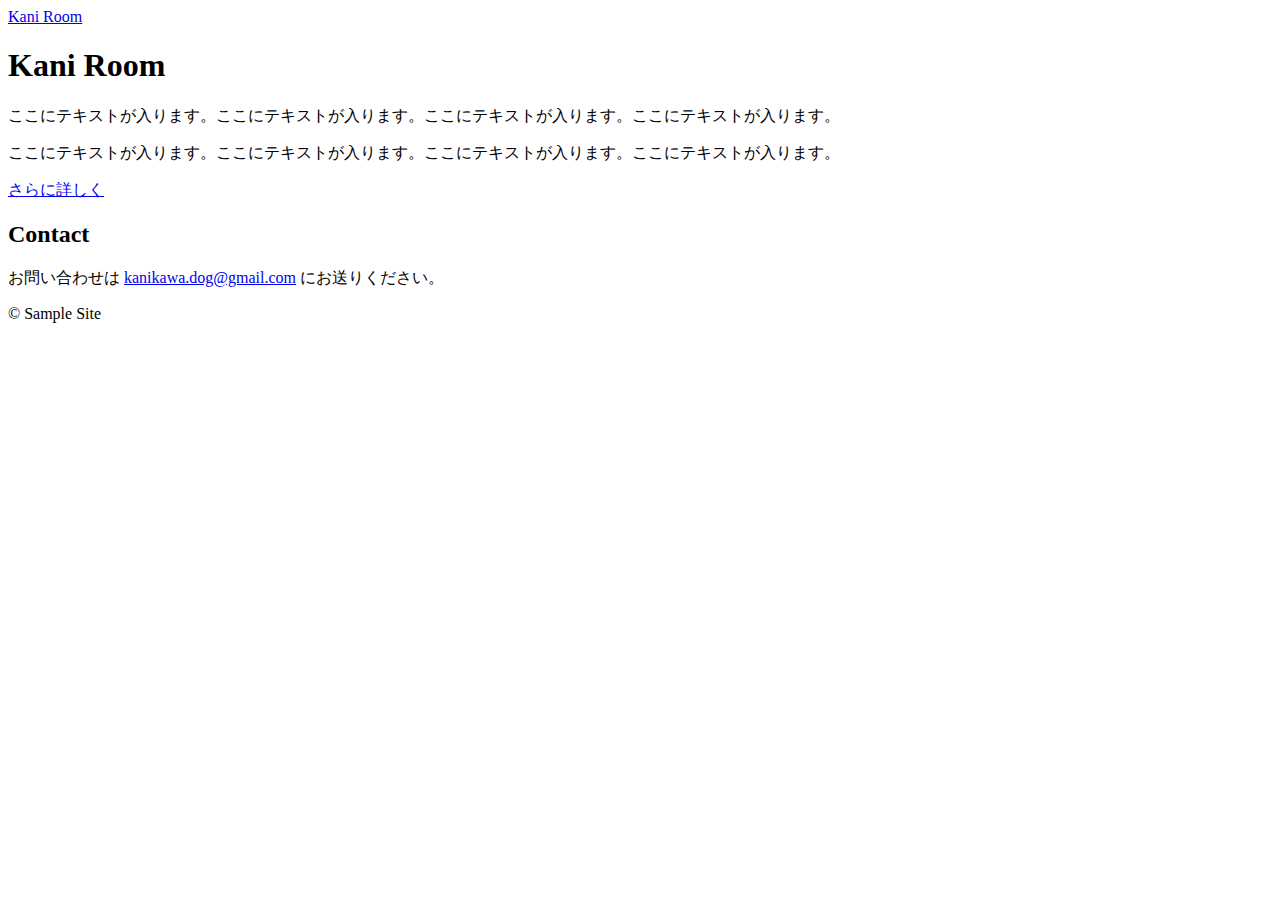
<file: index.html>
<!DOCTYPE html>
<html lang="ja">
<head>
    <meta charset="utf-8">
    <meta name="viewport" content="width=device-width, initial-scale=1">
    <title>Kani Room</title>
    <link href="https://cdn.jsdelivr.net/npm/bootstrap@5.3.2/dist/css/bootstrap.min.css" rel="stylesheet" integrity="sha384-T3c6CoIi6uLrA9TneNEoa7RxnatzjcDSCmG1MXxSR1GAsXEV/Dwwykc2MPK8M2HN" crossorigin="anonymous">
    <style>
    </style>
</head>
<body>
<header>
    <nav class="navbar bg-body-tertiary fixed-top">
        <div class="container-fluid">
            <a class="navbar-brand" href="index.html">Kani Room</a>
        </div>
    </nav>
</header>
<main>
    <div class="container mt-5 py-5">
        <div class="p-4 rounded bg-body-secondary">
            <h1 class="display-5 fst-italic">Kani Room</h1>
            <p class="lead mt-5">ここにテキストが入ります。ここにテキストが入ります。ここにテキストが入ります。ここにテキストが入ります。</p>
            <p class="lead">ここにテキストが入ります。ここにテキストが入ります。ここにテキストが入ります。ここにテキストが入ります。</p>
            <p class="lead"><a href="about.html">さらに詳しく</a></p>        
        </div>
        <div class="row my-5">
            <h2>Contact</h2>
            <p>お問い合わせは <a href="#">kanikawa.dog@gmail.com</a> にお送りください。</p>
        </div>
    </div>
</main>
<footer class="py-3 fixed-bottom bg-body-tertiary">
  <div class="text-center">
    <span class="text-body-secondary">© Sample Site</span>
  </div>
</footer>
</body>
</html>
</file>
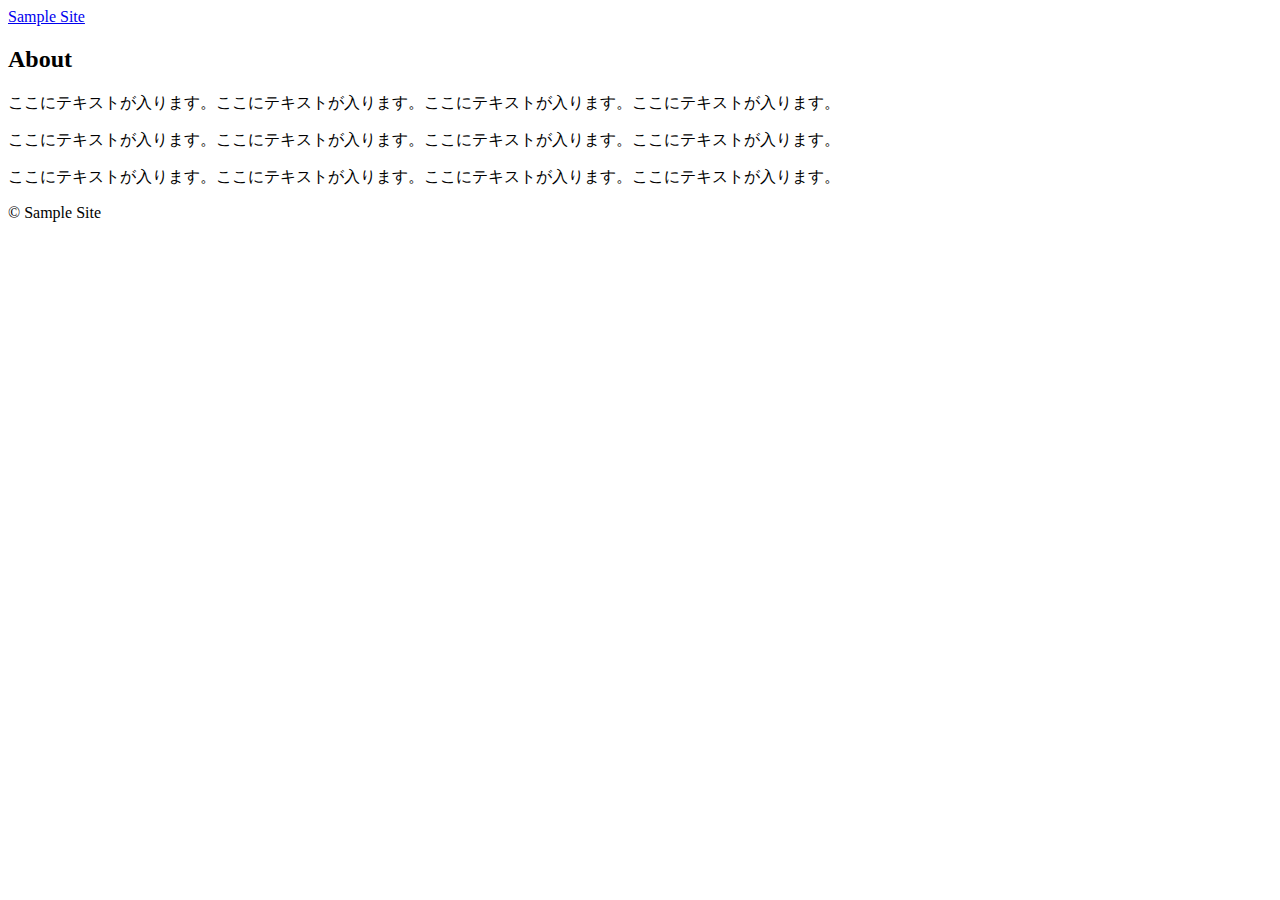
<file: about.html>
<!DOCTYPE html>
<html lang="ja">
<head>
    <meta charset="utf-8">
    <meta name="viewport" content="width=device-width, initial-scale=1">
    <title>Sample Site</title>
    <link href="https://cdn.jsdelivr.net/npm/bootstrap@5.3.2/dist/css/bootstrap.min.css" rel="stylesheet" integrity="sha384-T3c6CoIi6uLrA9TneNEoa7RxnatzjcDSCmG1MXxSR1GAsXEV/Dwwykc2MPK8M2HN" crossorigin="anonymous">
    <style>
    </style>
</head>
<body>
<header>
    <nav class="navbar bg-body-tertiary fixed-top">
        <div class="container-fluid">
            <a class="navbar-brand" href="index.html">Sample Site</a>
        </div>
    </nav>
</header>
<main>
    <div class="container mt-5 py-5">
        <div class="row">
            <h2>About</h2>
            <p>ここにテキストが入ります。ここにテキストが入ります。ここにテキストが入ります。ここにテキストが入ります。</p>
            <p>ここにテキストが入ります。ここにテキストが入ります。ここにテキストが入ります。ここにテキストが入ります。</p>
            <p>ここにテキストが入ります。ここにテキストが入ります。ここにテキストが入ります。ここにテキストが入ります。</p>
        </div>
    </div>
</main>
<footer class="py-3 fixed-bottom bg-body-tertiary">
  <div class="text-center">
    <span class="text-body-secondary">© Sample Site</span>
  </div>
</footer>
</body>
</html>
</file>
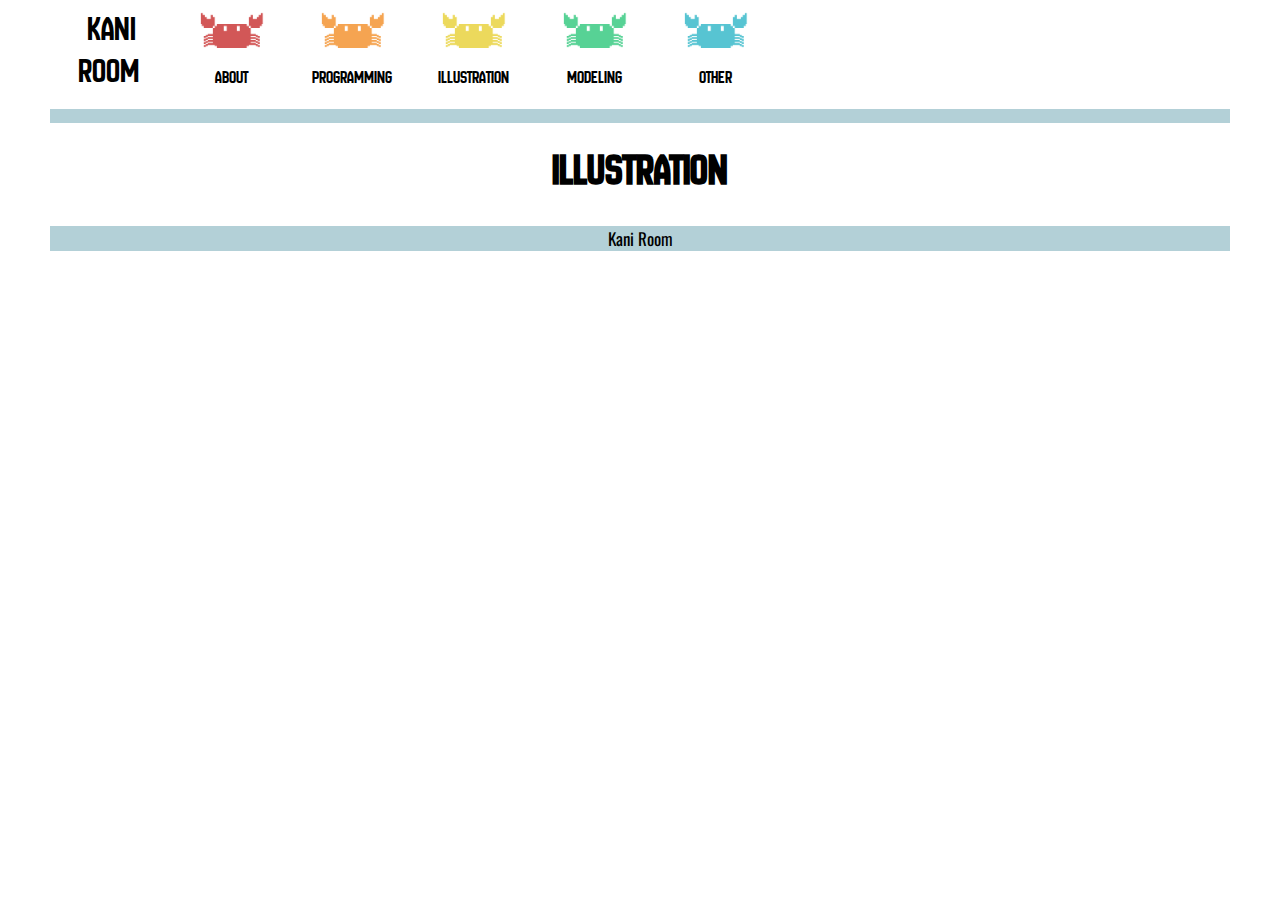
<file: illustration.html>
<!DOCTYPE html>
<html lang="ja">
<head>
    <meta charset="utf-8">
    <meta name="viewport" content="width=device-width, initial-scale=1">
    <title>Kani Illustration</title>
    <link rel="preconnect" href="https://fonts.googleapis.com">
    <link rel="preconnect" href="https://fonts.gstatic.com" crossorigin>
    <link href="https://fonts.googleapis.com/css2?family=DotGothic16&family=Monomaniac+One&family=New+Amsterdam&family=Oswald:wght@200..700&display=swap" rel="stylesheet">
    <link  rel="stylesheet" href="index.css">    <style>
    </style>
</head>
<body>
    <header>
        <nav class="navbar bg-body-tertiary fixed-top">
            <div class="container-fluid">
    
                <div class="wrapper grid">
                    <div class="item">
                        <a class="navbar-brand" href="index.html">Kani<br>Room</a>                      
                    </div>      
                    <div class="item">
                        <a class="navbar-brand" href="about.html"><img src="images/redcrab.png" alt="redcrab" weight="80" height="48"><p class="caption">About</p></a>
                        
                    </div>
                    <div class="item"> 
                        <a class="navbar-brand" href="programming.html"><img src="images/orangecrab.png" alt="orangecrab" weight="80" height="48"><p class="caption">Programming</p></a>
                        
                    </div>
                    <div class="item"> 
                        <a class="navbar-brand" href="illustration.html"><img src="images/yellowcrab.png" alt="yellowcrab" weight="80" height="48"><p class="caption">Illustration</p></a>
                       
                    </div>
                    <div class="item"> 
                        <a class="navbar-brand" href="modeling.html"><img src="images/greencrab.png" alt="greencrab" weight="80" height="48"><p class="caption">Modeling</p></a> 
                        
                    </div>
                    <div class="item"> 
                        <a class="navbar-brand" href="other.html"><img src="images/bluecrab.png" alt="bluecrab" weight="80" height="48"><p class="caption">Other</p></a>
                        
                    </div>
                </div>
            <hr>    
            </div>
            
        </nav>
    </header>
<main>
    <div class="container mt-5 py-5">
        <div class="p-4 rounded bg-body-secondary">
            <h1>Illustration</h1>
            <p></p>
        </div>
    </div>
</main>
<footer class="py-3 fixed-bottom bg-body-tertiary">
  <div class="text-center">
    <p>Kani Room</p>
  </div>
</footer>
</body>
</html>
</file>
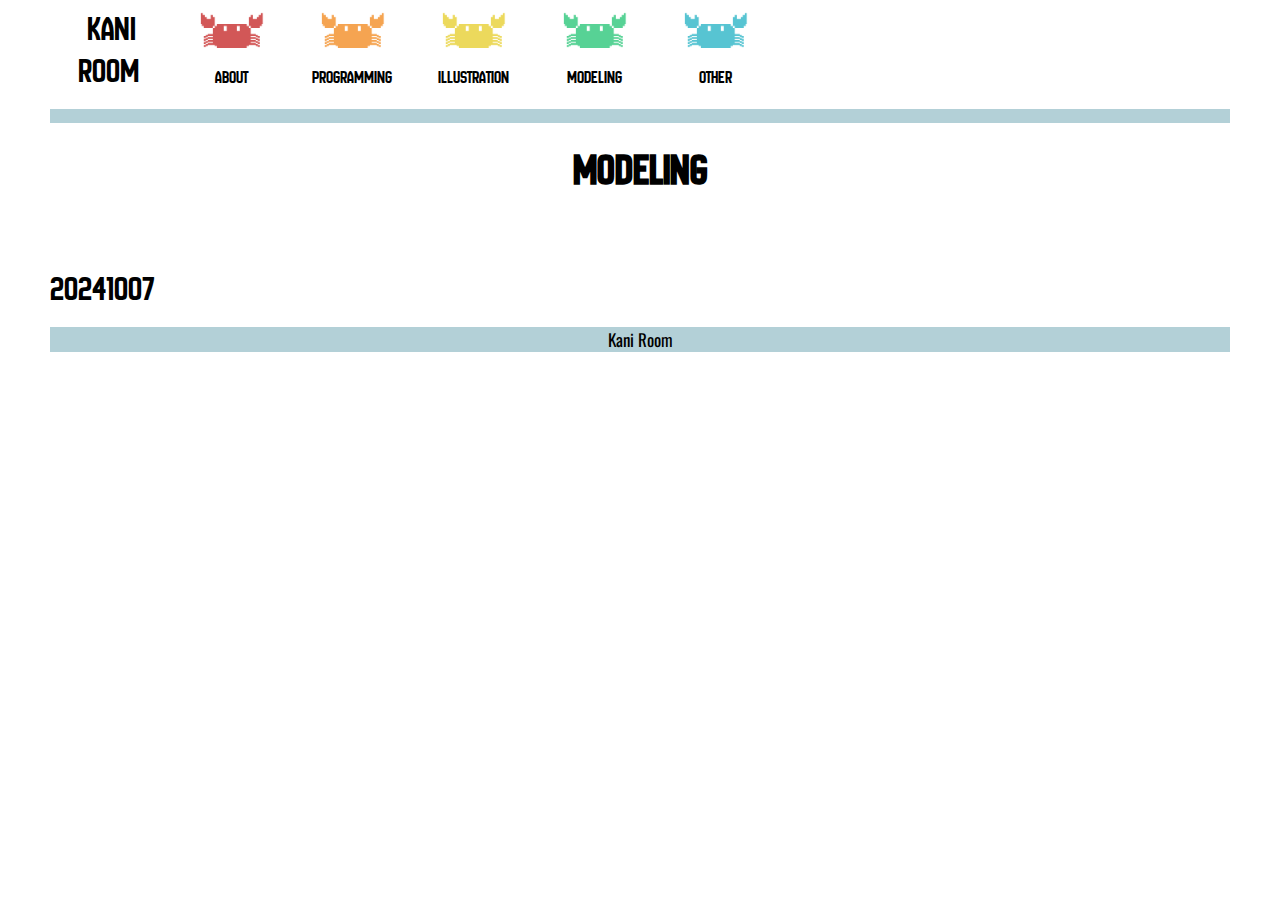
<file: modeling.html>
<!DOCTYPE html>
<html lang="ja">
<head>
    <meta charset="utf-8">
    <meta name="viewport" content="width=device-width, initial-scale=1">
    <title>Kani Modeling</title>
    <link rel="preconnect" href="https://fonts.googleapis.com">
    <link rel="preconnect" href="https://fonts.gstatic.com" crossorigin>
    <link href="https://fonts.googleapis.com/css2?family=DotGothic16&family=Monomaniac+One&family=New+Amsterdam&family=Oswald:wght@200..700&display=swap" rel="stylesheet">
    <link  rel="stylesheet" href="index.css">    <style>
    </style>
</head>
<body>
    <header>
        <nav class="navbar bg-body-tertiary fixed-top">
            <div class="container-fluid">
    
                <div class="wrapper grid">
                    <div class="item">
                        <a class="navbar-brand" href="index.html">Kani<br>Room</a>                      
                    </div>      
                    <div class="item">
                        <a class="navbar-brand" href="about.html"><img src="images/redcrab.png" alt="redcrab" weight="80" height="48"><p class="caption">About</p></a>
                        
                    </div>
                    <div class="item"> 
                        <a class="navbar-brand" href="programming.html"><img src="images/orangecrab.png" alt="orangecrab" weight="80" height="48"><p class="caption">Programming</p></a>
                        
                    </div>
                    <div class="item"> 
                        <a class="navbar-brand" href="illustration.html"><img src="images/yellowcrab.png" alt="yellowcrab" weight="80" height="48"><p class="caption">Illustration</p></a>
                       
                    </div>
                    <div class="item"> 
                        <a class="navbar-brand" href="modeling.html"><img src="images/greencrab.png" alt="greencrab" weight="80" height="48"><p class="caption">Modeling</p></a> 
                        
                    </div>
                    <div class="item"> 
                        <a class="navbar-brand" href="other.html"><img src="images/bluecrab.png" alt="bluecrab" weight="80" height="48"><p class="caption">Other</p></a>
                        
                    </div>
                </div>
            <hr>    
            </div>
            
        </nav>
    </header>
<main>
    <div class="container mt-5 py-5">
        <div class="p-4 rounded bg-body-secondary">
            <h1>Modeling</h1>
            <p> </p>
            <div class="item">
                <a class="navbar-brand" href="modeling/20241007.html"><br>20241007</a>                      
            </div> 
        </div>
    </div>
</main>
<footer class="py-3 fixed-bottom bg-body-tertiary">
  <div class="text-center">
    <p>Kani Room</p>
  </div>
</footer>
</body>
</html>
</file>
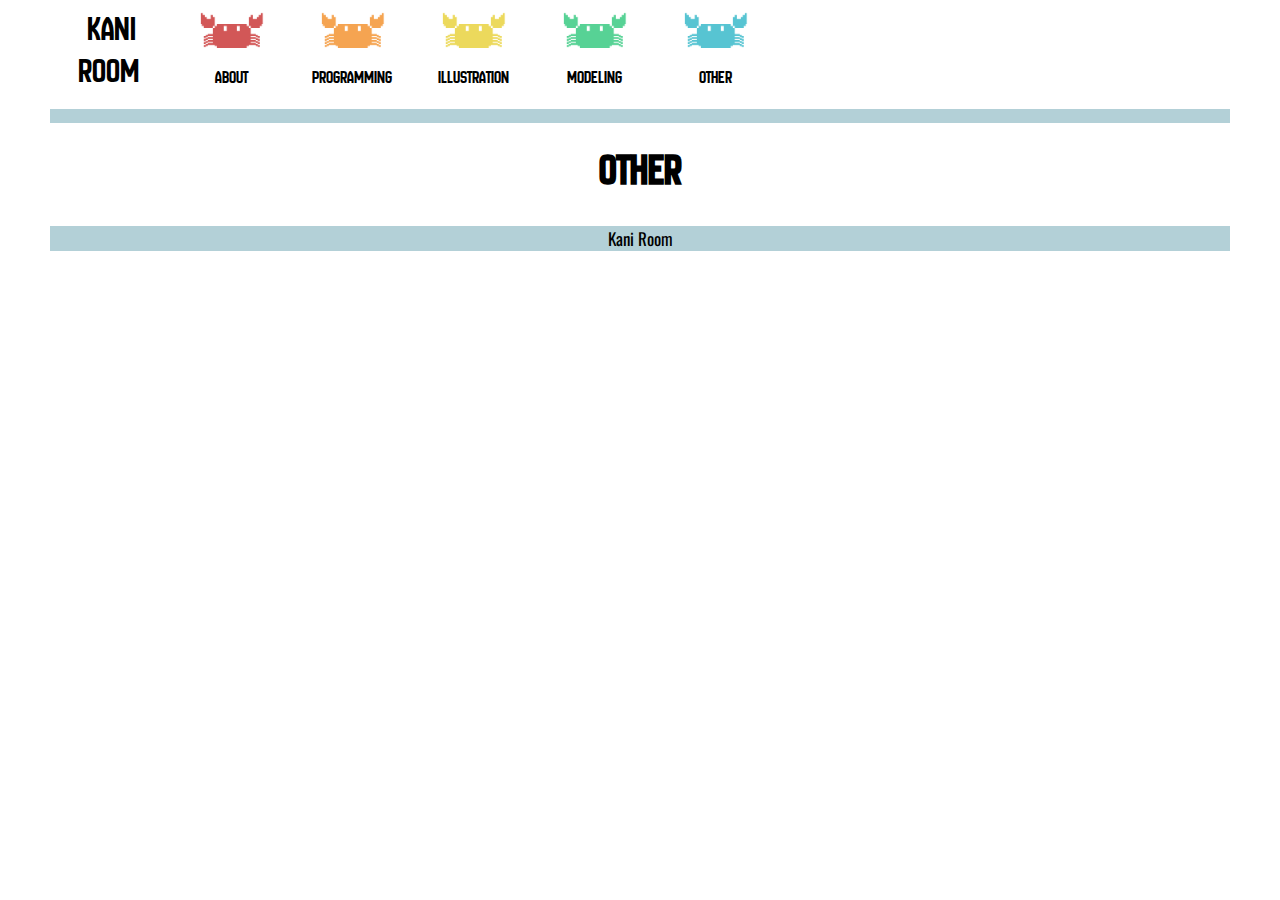
<file: other.html>
<!DOCTYPE html>
<html lang="ja">
<head>
    <meta charset="utf-8">
    <meta name="viewport" content="width=device-width, initial-scale=1">
    <title>Kani Other</title>
    <link rel="preconnect" href="https://fonts.googleapis.com">
    <link rel="preconnect" href="https://fonts.gstatic.com" crossorigin>
    <link href="https://fonts.googleapis.com/css2?family=DotGothic16&family=Monomaniac+One&family=New+Amsterdam&family=Oswald:wght@200..700&display=swap" rel="stylesheet">
    <link  rel="stylesheet" href="index.css">
    <style>
    </style>
</head>
<body>
    <header>
        <nav class="navbar bg-body-tertiary fixed-top">
            <div class="container-fluid">
    
                <div class="wrapper grid">
                    <div class="item">
                        <a class="navbar-brand" href="index.html">Kani<br>Room</a>                      
                    </div>      
                    <div class="item">
                        <a class="navbar-brand" href="about.html"><img src="images/redcrab.png" alt="redcrab" weight="80" height="48"><p class="caption">About</p></a>
                        
                    </div>
                    <div class="item"> 
                        <a class="navbar-brand" href="programming.html"><img src="images/orangecrab.png" alt="orangecrab" weight="80" height="48"><p class="caption">Programming</p></a>
                        
                    </div>
                    <div class="item"> 
                        <a class="navbar-brand" href="illustration.html"><img src="images/yellowcrab.png" alt="yellowcrab" weight="80" height="48"><p class="caption">Illustration</p></a>
                       
                    </div>
                    <div class="item"> 
                        <a class="navbar-brand" href="modeling.html"><img src="images/greencrab.png" alt="greencrab" weight="80" height="48"><p class="caption">Modeling</p></a> 
                        
                    </div>
                    <div class="item"> 
                        <a class="navbar-brand" href="other.html"><img src="images/bluecrab.png" alt="bluecrab" weight="80" height="48"><p class="caption">Other</p></a>
                        
                    </div>
                </div>
            <hr>    
            </div>
            
        </nav>
    </header>
<main>
    <div class="container mt-5 py-5">
        <div class="p-4 rounded bg-body-secondary">
            <h1>Other</h1>
            <p></p>

        </div>
    </div>
</main>
<footer class="py-3 fixed-bottom bg-body-tertiary">
  <div class="text-center">
    <p>Kani Room</p>
  </div>
</footer>
</body>
</html>
</file>
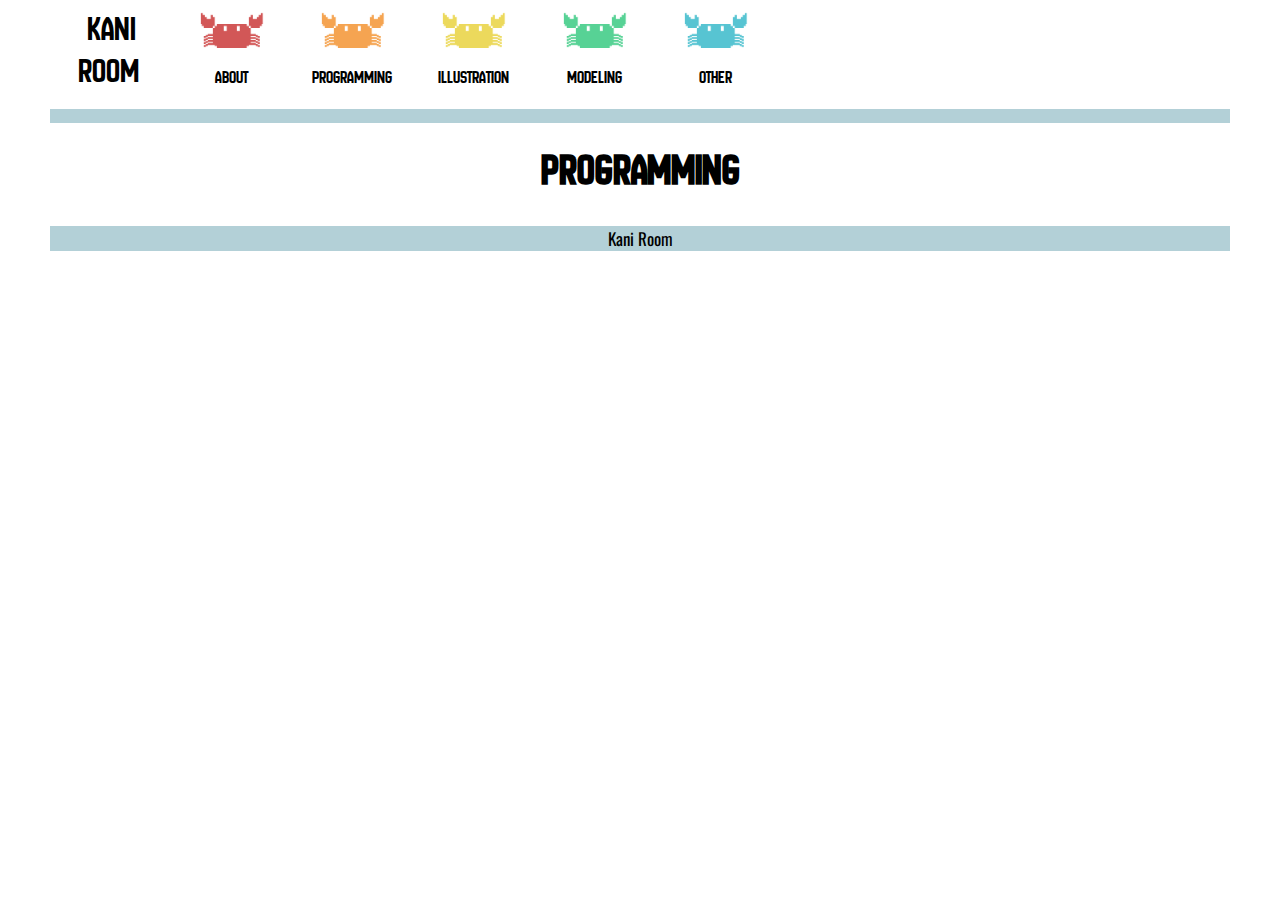
<file: programming.html>
<!DOCTYPE html>
<html lang="ja">
<head>
    <meta charset="utf-8">
    <meta name="viewport" content="width=device-width, initial-scale=1">
    <title>Kani Programming</title>
    <link rel="preconnect" href="https://fonts.googleapis.com">
    <link rel="preconnect" href="https://fonts.gstatic.com" crossorigin>
    <link href="https://fonts.googleapis.com/css2?family=DotGothic16&family=Monomaniac+One&family=New+Amsterdam&family=Oswald:wght@200..700&display=swap" rel="stylesheet">
    <link  rel="stylesheet" href="index.css">    <style>
    </style>
</head>
<body>
    <header>
        <nav class="navbar bg-body-tertiary fixed-top">
            <div class="container-fluid">
    
                <div class="wrapper grid">
                    <div class="item">
                        <a class="navbar-brand" href="index.html">Kani<br>Room</a>                      
                    </div>      
                    <div class="item">
                        <a class="navbar-brand" href="about.html"><img src="images/redcrab.png" alt="redcrab" weight="80" height="48"><p class="caption">About</p></a>
                        
                    </div>
                    <div class="item"> 
                        <a class="navbar-brand" href="programming.html"><img src="images/orangecrab.png" alt="orangecrab" weight="80" height="48"><p class="caption">Programming</p></a>
                        
                    </div>
                    <div class="item"> 
                        <a class="navbar-brand" href="illustration.html"><img src="images/yellowcrab.png" alt="yellowcrab" weight="80" height="48"><p class="caption">Illustration</p></a>
                       
                    </div>
                    <div class="item"> 
                        <a class="navbar-brand" href="modeling.html"><img src="images/greencrab.png" alt="greencrab" weight="80" height="48"><p class="caption">Modeling</p></a> 
                        
                    </div>
                    <div class="item"> 
                        <a class="navbar-brand" href="other.html"><img src="images/bluecrab.png" alt="bluecrab" weight="80" height="48"><p class="caption">Other</p></a>
                        
                    </div>
                </div>
            <hr>    
            </div>
            
        </nav>
    </header>
<main>
    <div class="container mt-5 py-5">
        <div class="p-4 rounded bg-body-secondary">
            <h1>Programming</h1>
            <p></p>

        </div>
    </div>
</main>
<footer class="py-3 fixed-bottom bg-body-tertiary">
  <div class="text-center">
    <p>Kani Room</p>
  </div>
</footer>
</body>
</html>
</file>
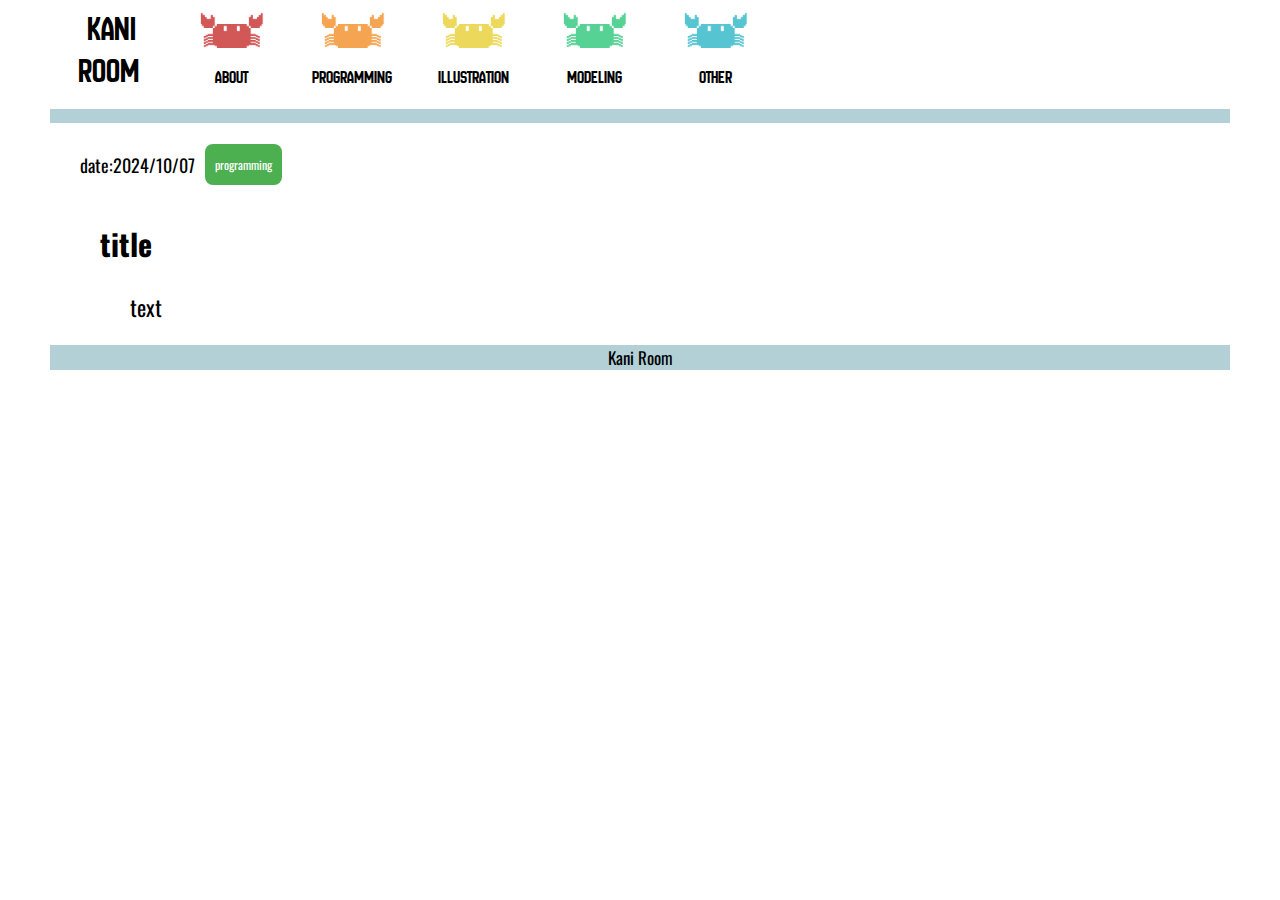
<file: proggraming_news/20241007.html>
<!DOCTYPE html>
<html lang="ja">
<head>
    <meta charset="utf-8">
    <meta name="viewport" content="width=device-width, initial-scale=1">
    <title>Kani Programming</title>
    <link rel="preconnect" href="https://fonts.googleapis.com">
    <link rel="preconnect" href="https://fonts.gstatic.com" crossorigin>
    <link href="https://fonts.googleapis.com/css2?family=DotGothic16&family=Monomaniac+One&family=New+Amsterdam&family=Oswald:wght@200..700&display=swap" rel="stylesheet">
    <link  rel="stylesheet" href="../index.css">    <style>
    </style>
</head>
<body>
    <header>
        <nav class="navbar bg-body-tertiary fixed-top">
            <div class="container-fluid">
    
                <div class="wrapper grid">
                    <div class="item">
                        <a class="navbar-brand" href="../index.html">Kani<br>Room</a>                      
                    </div>      
                    <div class="item">
                        <a class="navbar-brand" href="../about.html"><img src="../images/redcrab.png" alt="redcrab" weight="80" height="48"><p class="caption">About</p></a>
                        
                    </div>
                    <div class="item"> 
                        <a class="navbar-brand" href="../programming.html"><img src="../images/orangecrab.png" alt="orangecrab" weight="80" height="48"><p class="caption">Programming</p></a>
                        
                    </div>
                    <div class="item"> 
                        <a class="navbar-brand" href="../illustration.html"><img src="../images/yellowcrab.png" alt="yellowcrab" weight="80" height="48"><p class="caption">Illustration</p></a>
                       
                    </div>
                    <div class="item"> 
                        <a class="navbar-brand" href="../modeling.html"><img src="../images/greencrab.png" alt="greencrab" weight="80" height="48"><p class="caption">Modeling</p></a> 
                        
                    </div>
                    <div class="item"> 
                        <a class="navbar-brand" href="../other.html"><img src="../images/bluecrab.png" alt="bluecrab" weight="80" height="48"><p class="caption">Other</p></a>
                        
                    </div>
                </div>
            <hr>    
            </div>
            
        </nav>
    </header>
<main>
    <div class="news-mainArea">
            <div class="news__titleArea">
                <p class="news__day">
                    date:2024/10/07
                </p>
                <div><button>
                    <a href="../programming.html" class="category">
                        <p class="news__category">programming</p>
                    </a>
                </button></div>
            </div>    
                <h2 class="news__title">
                    title
                </h2>
            
            
            <div class="news-textArea"> 
                    <p>
                       text 
                    </p>
            </div>
    </div>
</main>
<footer class="py-3 fixed-bottom bg-body-tertiary">
  <div class="text-center">
    <p>Kani Room</p>
  </div>
</footer>
</body>
</html>
</file>
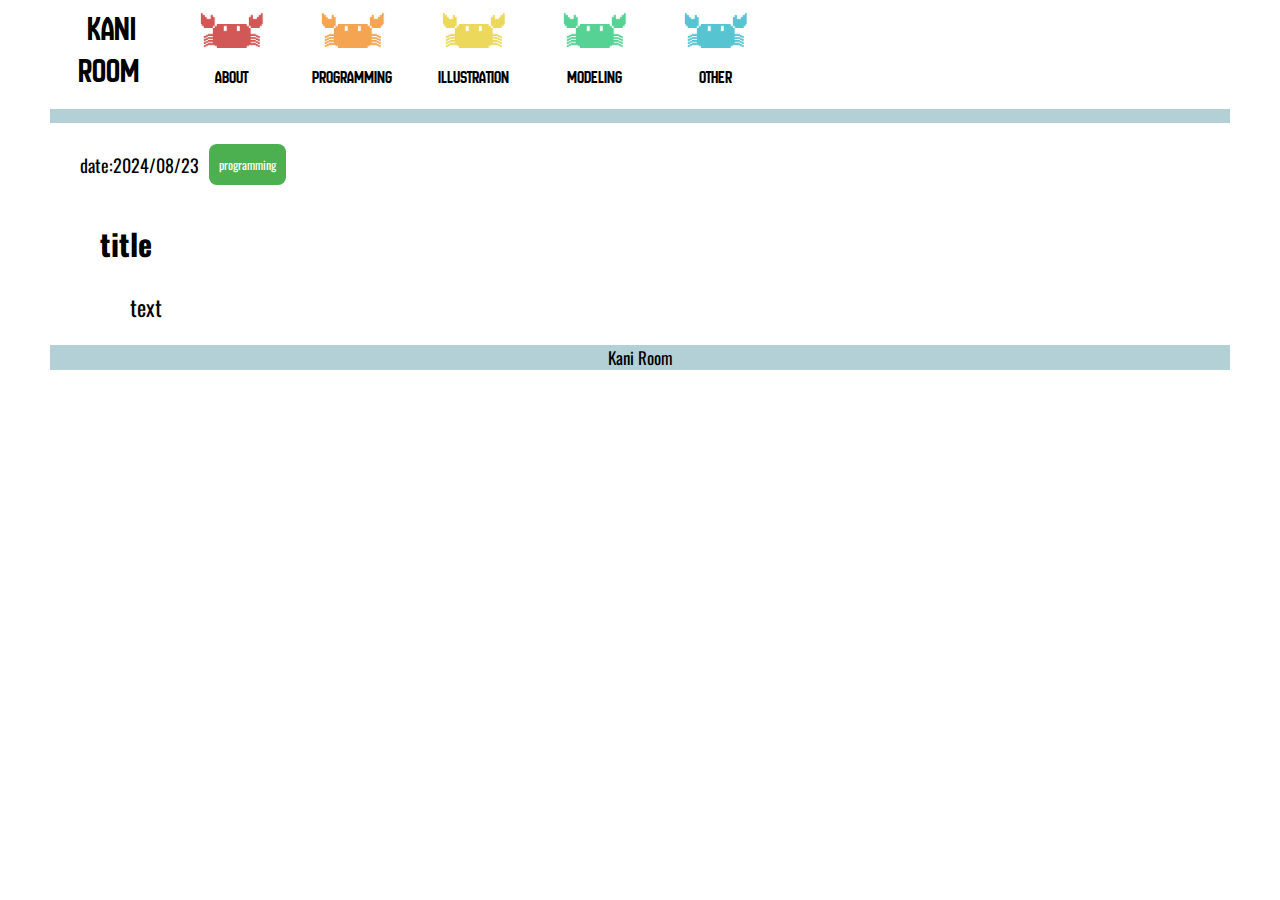
<file: proggraming_news/pr_temp.html>
<!DOCTYPE html>
<html lang="ja">
<head>
    <meta charset="utf-8">
    <meta name="viewport" content="width=device-width, initial-scale=1">
    <title>Kani Programming</title>
    <link rel="preconnect" href="https://fonts.googleapis.com">
    <link rel="preconnect" href="https://fonts.gstatic.com" crossorigin>
    <link href="https://fonts.googleapis.com/css2?family=DotGothic16&family=Monomaniac+One&family=New+Amsterdam&family=Oswald:wght@200..700&display=swap" rel="stylesheet">
    <link  rel="stylesheet" href="../index.css">    <style>
    </style>
</head>
<body>
    <header>
        <nav class="navbar bg-body-tertiary fixed-top">
            <div class="container-fluid">
    
                <div class="wrapper grid">
                    <div class="item">
                        <a class="navbar-brand" href="../index.html">Kani<br>Room</a>                      
                    </div>      
                    <div class="item">
                        <a class="navbar-brand" href="../about.html"><img src="../images/redcrab.png" alt="redcrab" weight="80" height="48"><p class="caption">About</p></a>
                        
                    </div>
                    <div class="item"> 
                        <a class="navbar-brand" href="../programming.html"><img src="../images/orangecrab.png" alt="orangecrab" weight="80" height="48"><p class="caption">Programming</p></a>
                        
                    </div>
                    <div class="item"> 
                        <a class="navbar-brand" href="../illustration.html"><img src="../images/yellowcrab.png" alt="yellowcrab" weight="80" height="48"><p class="caption">Illustration</p></a>
                       
                    </div>
                    <div class="item"> 
                        <a class="navbar-brand" href="../modeling.html"><img src="../images/greencrab.png" alt="greencrab" weight="80" height="48"><p class="caption">Modeling</p></a> 
                        
                    </div>
                    <div class="item"> 
                        <a class="navbar-brand" href="../other.html"><img src="../images/bluecrab.png" alt="bluecrab" weight="80" height="48"><p class="caption">Other</p></a>
                        
                    </div>
                </div>
            <hr>    
            </div>
            
        </nav>
    </header>
<main>
    <div class="news-mainArea">
            <div class="news__titleArea">
                <p class="news__day">
                    date:2024/08/23
                </p>
                <div><button>
                    <a href="../programming.html" class="category">
                        <p class="news__category">programming</p>
                    </a>
                </button></div>
            </div>    
                <h2 class="news__title">
                    title
                </h2>
            
            
            <div class="news-textArea"> 
                    <p>
                       text 
                    </p>
            </div>
    </div>
</main>
<footer class="py-3 fixed-bottom bg-body-tertiary">
  <div class="text-center">
    <p>Kani Room</p>
  </div>
</footer>
</body>
</html>
</file>
<file: index.css>
@charset "UTF-8";

a{
  text-decoration: none;
}
.navbar-brand{
  transition: color 0.3s;
  text-decoration: none;
  color: black;
  font-size: 35px;
  font-family: 'New Amsterdam';
  text-align: center;
  padding:0 2%;
}
.grid{
  display: grid;
  grid-template-columns: 120px 120px 120px 120px 120px 120px;
  grid-template-rows: 90px;
  gap:1px;
  font-family: 'New Amsterdam';
  margin:0 auto;
  text-align: center;

}
hr{
  border-width: 7px;
  border-color: #b3d0d7;
  border-style: solid;
}
.caption{
  font-size:18px;
  text-align: center;
  margin:0 auto;
}
.navbar-brand:hover{
  color : #ff7043;
}
.navbar-brand:active{
  color : #ff7043
}
body{
  margin-right: 50px;
  margin-left: 50px;
  font-size: 22px;
  font-family: Oswald;
}
h1{
  gap:20px;
  text-align: center;
  margin:0 auto;
  font-family: 'New Amsterdam';
  margin-bottom: 30px;
  margin-top: 20px;
}

/*footer*/
div.text-center{
  background-color: #b3d0d7;
  font-size: 17px;
  text-align: center;
}

/*index page*/
div.home-grid{
  display: grid;
  grid-template-columns: repeat(auto-fit, minmax(350px, 1fr));
  grid-template-rows: 350px;
  flex-wrap: wrap;
  gap:50px;
  text-align: center;
  margin:30px;
  justify-content: center;

}
.sub-title{
  border-bottom: 2px #b3d0d7 solid;
  padding: 0 8px 8px;
  margin: auto;
  display: inline;
}
.sub-menu{
  list-style: none;
}
.sub-menu li{
  border-bottom: 1px #ddd solid;
  text-align: left;
  margin-left: 70px;
  padding-right: 50px;
}
.sub-menu a{
  color:#432;
  padding:10px;
  display:block;
}
.sub-menu a:hover{
  color:#0bd;
}
/*about page*/
div.icon-grid{
  display: grid;
  grid-template-columns: 120px 120px 120px 120px 120px 120px;
  grid-template-rows: 70px;
  flex-wrap: wrap;
  gap:20px;
  text-align: center;
  margin:0 auto;
}
div.icon-item{
  font-size:20px;
  text-align: center;
  margin:0 auto;
}

article{
  width:80%
}
aside{
  width:18%
}
.news-contents{
  display: flex;
  text-align: center;
}
/*news*/
.news__day{
  font-size:18px;
  text-align: left;
  font-family: Oswald;  
  margin-left: 30px;
}
.news__category{
  font-size:12px;
  font-family: Oswald;
  text-decoration: none;
  color: white;
}
button {
  background-color: #4CAF50; /* �w�i�F */
  color: white; /* �����F */
  padding: 0px 10px; /* �p�f�B���O */
  text-align: center; /* �����̃A���C�����g */
  text-decoration: none; /* �������� */
  display: inline-block; /* �{�^���̕\�����@ */
  margin:auto; /* �O���̗]�� */
  cursor: pointer; /* �J�[�\�� */
  border: none; /* �{�[�_�[�Ȃ� */
  border-radius: 8px; /* 8px�̊p�� */
  
}
button:hover {
  background-color: #3e8e41;
}
.news__titleArea{
  display:flex;
}
.news__titleArea div{
  margin: 10px;
}
.category{
  font-size:16px;
  font-family: Oswald;
  text-decoration: none;
  color: white;
}
.news-mainArea{
  margin: 0 auto;
}
.news__title{
  margin-left: 50px;
  text-decoration: none;
  font-size:30px;
}
.news-textArea{
  margin-left: 80px;  
}
.news-item{
  font-size:20px;
  text-align: center;
  margin:0 auto;
}
</file>
